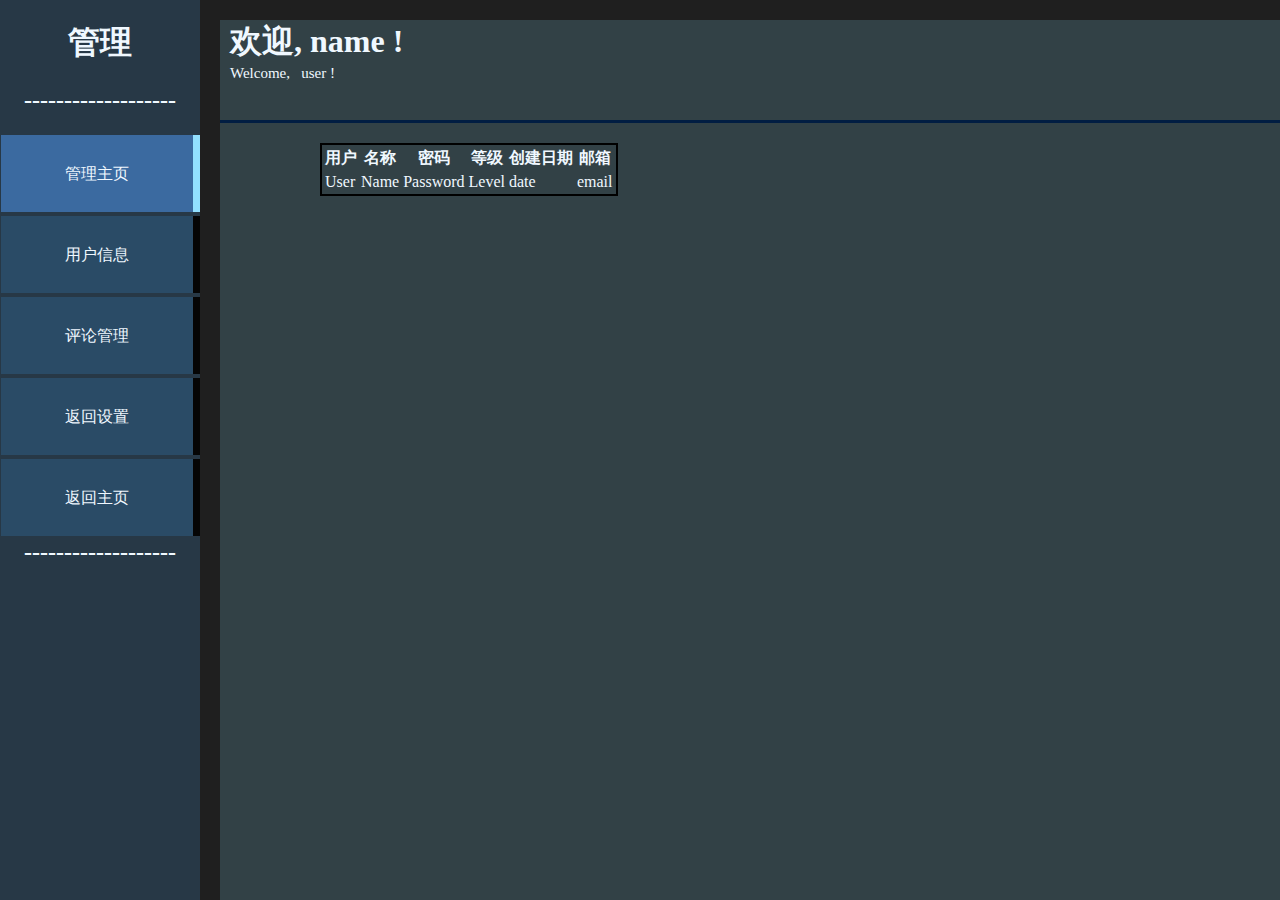
<file: src/main/webapp/edit_admin.html>
<!DOCTYPE html>
<html lang="en">
<head>
    <meta charset="UTF-8">
    <meta http-equiv="X-UA-Compatible" content="IE=edge">
    <meta name="viewport" content="width=device-width, initial-scale=1.0">
    <link rel="stylesheet" href="css/edit/edit_admin.css">
    <link rel="stylesheet" href="css/edit/home.css">
    <link rel="stylesheet" href="css/edit/information.css">
    <link rel="shortcut icon" href="img/ico.png" type="image/x-icon">
    <title>Document</title>
</head>
<body>
    <ul>
        <h1>管理</h1>
        <h2>-------------------</h2>
        <li><a href="" class="active">管理主页</a></li>
        <li><a href="">用户信息</a></li>
        <li><a href="">评论管理</a></li>
        <li><a href="/set">返回设置</a></li>
        <li><a href="/home">返回主页</a></li>
        <h2>-------------------</h2>
    </ul>
    <div class="home">
        <div class="home_top">
            <h1 class="C_text">欢迎, <span>name</span> !</h1>
            <span class="E_text">Welcome, &nbsp;&nbsp;<span>user</span> !</span>
        </div>
    </div>
    <div class="information">
        <div class="information_top">
            <h1 class="C_text">欢迎, <span>name</span> !</h1>
            <span class="E_text">Welcome, &nbsp;&nbsp;<span>user</span> !</span>
        </div>
        <div class="information_main">
            <table class="user_admin">
                <tr>
                    <th class="user">用户</th>
                    <th class="name">名称</th>
                    <th class="password">密码</th>
                    <th class="level">等级</th>
                    <th class="date">创建日期</th>
                    <th class="email">邮箱</th>
                </tr>
                <tr>
                    <td>User</td>
                    <td>Name</td>
                    <td>Password</td>
                    <td>Level</td>
                    <td>date</td>
                    <td>email</td>
                </tr>
            </table>
        </div>
    </div>
</body>
</html>
</file>
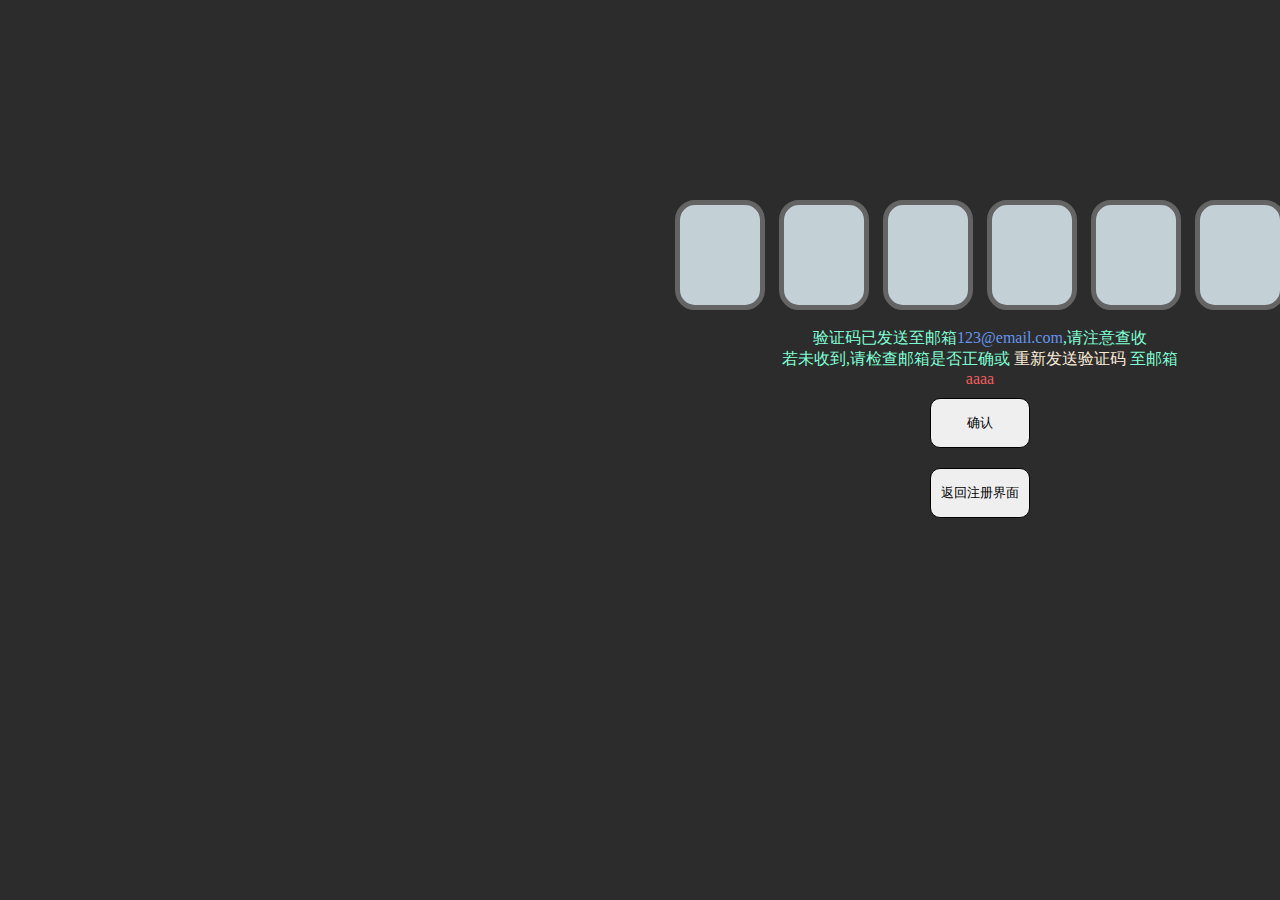
<file: src/main/webapp/email_code.html>
<!DOCTYPE html>
<html lang="en" xmlns:th="https://www.thymeleaf.org">
<head>
    <meta charset="UTF-8">
    <meta http-equiv="X-UA-Compatible" content="IE=edge">
    <meta name="viewport" content="width=device-width, initial-scale=1.0">
    <link rel="shortcut icon" href="img/ico.png" type="image/x-icon">
    <title>已发送验证码，请查收-|StarFall|</title>
</head>
<style>
    *{
        margin: 0;
        padding: 0;
        user-select: none;
    }
    body{
        background-color: rgb(44, 44, 44);
        height: 400px;
        width: 1000px;
    }
    input{
        position: relative;
        width:80px;
        height:100px;
        font-size: 60px;
        border-radius: 20px;
        background-color: rgb(195, 208, 214);
        border: 5px solid rgb(100, 100, 100);
        margin: 0px 5px;
        text-align: center;
        transition: all 250ms;
    }
    input:hover{
        background-color: rgb(122, 147, 158);
        border: 5px solid rgb(206, 206, 206);
    }
    input:focus{
        background-color: rgb(101, 117, 124);
        border: 5px solid rgb(255, 255, 255);
    }
    div{
        position: relative;
        top: 50%;
        left: 480px;
        text-align: center;
    }
    p{
        color: aquamarine;
    }
    a{
        color: antiquewhite;
    }
    span{
        color: cornflowerblue;
    }
    button{
        border: 1px solid black;
        border-radius: 10px;
        margin: 10px 0;
        width: 100px;
        height: 50px;
        transition: all 250ms;
    }
    button:hover{
        background-color: rgb(168, 168, 168);
    }
    .gray{
        position: absolute;
        background-color: black;
        opacity: 0.4;
        width: 100%;
        height: 100%;
        top: 0px;
        left: 0px;
        display:none;
    }
    .confirm_box{
        position: relative;
        width: 700px;
        height: 400px;
        background-color: rgb(164, 214, 214);
        display:none;
        top: -180px;
        left: 600px;
        border-radius: 50px;
        border: 3px solid rgb(99, 95, 95);
    }
    .confirm_box h1{
        font-size: 50px;
        color: rgb(18, 75, 28);
        font-weight: bold;
    }
    .confirm_box span{
        font-size: 20px;
        color: rgb(19, 66, 1);
        font-weight: bold;
    }
</style>
<body>
    <div>
        <form action="reg" method="post">
            <input type="text" th:maxlength="1" onclick="i=0;" th:name="code1">
            <input type="text" th:maxlength="1" onclick="i=1;" th:name="code2">
            <input type="text" th:maxlength="1" onclick="i=2;" th:name="code3">
            <input type="text" th:maxlength="1" onclick="i=3;" th:name="code4">
            <input type="text" th:maxlength="1" onclick="i=4;" th:name="code5">
            <input type="text" th:maxlength="1" onclick="i=5;" th:name="code6">
            <br><br>
            <p>验证码已发送至邮箱<span th:text="${session.reg_email}">123@email.com</span>,请注意查收</p>
            <p>若未收到,请检查邮箱是否正确或<a th:href="@{'/verify_code?vreg_user='+${session.reg_user}+'&vreg_password='+${session.reg_password}+'&vreg_email='+${session.reg_email}}"> 重新发送验证码 </a>至邮箱</p>
            <p th:text="${session.code_tips}" style="color:#f35e5e;">aaaa</p>
            <button type="submit">确认</button>
        </form>
        <button onclick="reg()" type="button">返回注册界面</button>
    </div>
    <div class="gray" th:style="'display:'+${session.reg_notice}+';'"></div>
    <div class="confirm_box" th:style="'display:'+${session.reg_notice}+';'">
        <br>
        <br>
        <h1>注册成功</h1>
        <br>
        <br>
        <br>
        <span>您已成功注册，请谨记账号密码，可通过邮箱找回<br>请谨慎将账号透露于别人，以免账号无法找回</span><br>
        <br>
        <br>
        <span>本页面将在3s后跳转至登录页面</span><br>
        <button onclick="login()">直接前往登录</button>
    </div>
    
</body>
<script>
    var i = 0;
    
    document.onkeyup=function(e){  
        var inputs = document.getElementsByTagName("input");
        var keynum = window.event ? e.keyCode : e.which;
        if(!(keynum == 9 || keynum == 20 || keynum == 16 || keynum == 17 || keynum == 91 || keynum == 18 || keynum == 32 || keynum == 93 || keynum == 13 || keynum == 37 || keynum == 38 || keynum == 39 || keynum == 40)){
            if(keynum == 8){
                i--;
            }
            else{
                i++;
                }
        }
        inputs[i].focus();
        if(i > 5){
            i = 5;
        }
        else if(i<0){
            i=0
        }
    }
    function reg(){
        window.location.href="/login";
    }
    function login(){
        window.location.href="/login";
    }
</script>
</html>
</file>
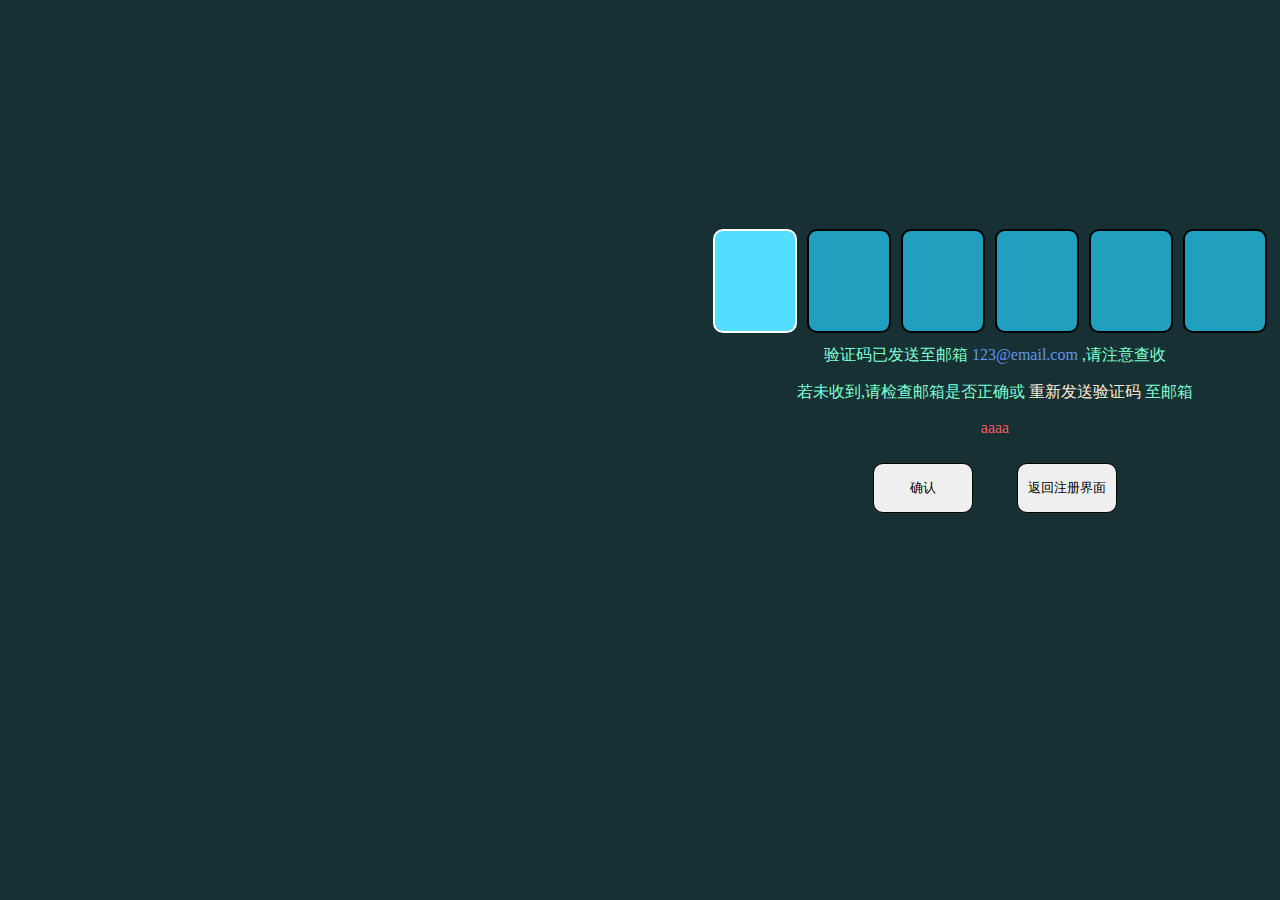
<file: src/main/webapp/reg_emailCode.html>
<!DOCTYPE html>
<html lang="en">
<head>
    <meta charset="UTF-8">
    <meta http-equiv="X-UA-Compatible" content="IE=edge">
    <meta name="viewport" content="width=device-width, initial-scale=1.0">
    <link rel="shortcut icon" href="img/ico.png" type="image/x-icon">
    <title>已发送验证码，请查收-|StarFall|</title>
    <script src="js/jquery.js">
    </script>
    <script>
        $(document).ready(function(){
            $('input').focus();
            $('.code-box').click(function(){
                $('input').focus();
            });
        });
        function login(){
            window.location.href = "/login";
        }
        function Gologin(){
            jump = setInterval(function(){
                window.location.href = "/login";
            },3000);
        }
        // function update_big(){
        //     document.getElementById("code-hidden").value.toUpperCase();
        // }
    </script>
    <style>
        *{
            user-select: none;
        }
        html{
            overflow-x: hidden;
            overflow-y: hidden;
        }
        body{
            background-color: rgb(22, 48, 51);
        }
        div{
            position: relative;
            top: 100px;
            left: 350px;
            text-align: center;
        }
        input{
            position: relative;
            opacity: 0;
            left: -1000px;
            /* display: block; */
        }
        .code-item{
            position: relative;
            background-color: rgb(32, 159, 190);
            border: 2px solid black;
            width: 80px;
            height: 100px;
            border-radius: 10px;
            text-transform: uppercase;
            float: left;
            margin: 0 5px;
            font-size: 70px;
            transition: all 250ms;
        }
        .active{
            background-color: rgb(83, 221, 255);
            border: 2px solid rgb(255, 255, 255);
        }
        .code-box{
            text-align: center;
        }
        .text{
            position: relative;
            float: left;
            left:-125px;
            top: 200px;
        }
        .text p{
            color: aquamarine;
        }
        button{
            position: relative;
            border: 1px solid black;
            border-radius: 10px;
            margin: 10px 20px;
            width: 100px;
            height: 50px;
            transition: all 250ms;
        }
        button:hover{
            background-color: rgb(168, 168, 168);
        }
        span{
        color: cornflowerblue;
        }
        a{
            color: antiquewhite;
        }
        a:hover{
            text-decoration: underline;
        }
        .gray{
            position: absolute;
            background-color: black;
            opacity: 0.4;
            width: 100%;
            height: 100%;
            top: 0px;
            left: 0px;
            display:none;
        }
        .confirm_box{
            position: relative;
            width: 700px;
            height: 400px;
            background-color: rgb(164, 214, 214);
            display:none;
            top: 180px;
            left: 600px;
            border-radius: 50px;
            border: 3px solid rgb(99, 95, 95);
        }
        .confirm_box h1{
            position: relative;
            font-size: 50px;
            color: rgb(18, 75, 28);
            font-weight: bold;
            top: -160px;
        }
        .confirm_box span{
            position: relative;
            top: -160px;
            font-size: 20px;
            color: rgb(19, 66, 1);
            font-weight: bold;
        }
        .confirm_box button{
            position: relative;
            top: -160px;
            left: 0;
        }
    </style>
</head>
<body>
    <div class="code-box" onclick="">
        <form action="confirm_reg" method="post">
            <input type="text" class="code-hidden" id="code-hidden" name="reg_email_code">
        <div class="code-box" onclick="">
            <p class="code-item"></p>
            <p class="code-item"></p>
            <p class="code-item"></p>
            <p class="code-item"></p>
            <p class="code-item"></p>
            <p class="code-item"></p>
        </div>
        <div class="text">
                <p>验证码已发送至邮箱 <span th:text="${session.reg_email}">123@email.com</span> ,请注意查收</p>
                <p>若未收到,请检查邮箱是否正确或 <a th:href="@{'/verify_code?vreg_user='+${session.reg_user}+'&vreg_password='+${session.reg_password}+'&vreg_email='+${session.reg_email}}">重新发送验证码</a> 至邮箱</p>
                <p th:text="${session.code_tips}" style="color:#f35e5e;">aaaa</p>
                <button type="submit">确认</button>
                <button onclick="login()" type="button">返回注册界面</button>
        </div>
        </form>
    </div>
    <div class="gray" th:style="'display:'+${session.reg_notice}+';'" onmousemove="Gologin()"></div>
    <div class="confirm_box" id="confirm_box" th:style="'display:'+${session.reg_notice}+';'" onmousemove="Gologin()">
        <h1>注册成功</h1>
        <br>
        <span>您已成功注册，请谨记账号密码，可通过邮箱找回<br>请谨慎将账号透露于别人，以免账号无法找回</span><br>
        <br>
        <br>
        <span>本页面将在3s后跳转至登录页面</span><br><br>
        <button onclick="login()">直接前往登录</button>
    </div>
</body>
<script>
    const input = document.querySelector('.code-hidden');
    const items=document.querySelectorAll('.code-item');
    const reg = /^[a-z0-9]{0,6}$/;
    let tmp = '';
    input.addEventListener('focus',()=>{
        input.setSelectionRange(input.value.length-1,input.value.length);
        const val = input.value;
        if(!val){
            items[0].classList.add('active');
            return;
        }
        if(val.length < items.length){
            items[val.length].classList.add('active');
        }
        if(val.length == items.length){
            items[val.length - 1].classList.add('active');
        }
    });
    input.addEventListener('blur',()=>{
        items.forEach(item=>{
            item.classList.remove('active');
        });
    });
    input.addEventListener('input',(e)=>{
        items.forEach(item=>{
            item.textContent='';
            item.classList.remove('active');
        });
        const val = e.target.value;
        if(reg.test(val)){
            tmp = val;
        }
        else{
            input.value = tmp;
        }
        const arr = input.value.split('');
        if(arr.length){
            items[0].classList.add('active');
        }
        arr.forEach((item,index)=>{
            items[index].textContent = item;
            items[index].classList.add('active');
            if(items[index + 1]){
                items[index].classList.add('active');

            }
            if(index == items.length - 1){
                items[index].classList.add('active');
            }
        })
    });
</script>
</html>
</file>
<file: src/main/webapp/css/edit/edit_admin.css>
*{
    user-select: none;
}
body{
    margin: 0;
    padding: 0;
    background-color: rgb(31, 31, 31);
    color: aliceblue;
    
}
ul{
    position: relative;
    margin: 0;
    padding: 0;
    list-style: none;
    text-align: center;
    float:left;
    background-color: rgb(39, 56, 70);
    color: aliceblue;
    width:200px;
    height: 900px;
    
}
li{
    float: left;
    margin: 30px 0;
    width: 200px;
}
li a{
    text-decoration: none;
    color: aliceblue;
    position: relative;
    background-color: rgb(42, 75, 102);
    padding: 30px 64px;
    border-right: 7px solid rgb(5, 5, 5);
    transition: all 250ms;
}
li a:hover:not(.active){
    background-color: rgb(59, 106, 160);
    border-right: 7px solid rgb(211, 211, 211);
}
.active{
    background-color: rgb(59, 106, 160);
    border-right: 7px solid rgb(146, 224, 255);
}
</file>
<file: src/main/webapp/css/edit/home.css>
.home{
    position: absolute;
    float: left;
    left: 220px;
    top: 20px;
    width: 1680px;
    height: 880px;
    background-color: rgb(50, 65, 70);
    display:none;
}
.home_top{
    position: relative;
    height: 100px;
    border-bottom: 3px solid rgb(1, 29, 66);
}
.C_text{
    margin: 0px 10px;
}
.E_text{
    margin: 0px 10px;
    font-size: 15px;
    
}
</file>
<file: src/main/webapp/css/edit/information.css>
.information{
    position: absolute;
    float: left;
    left: 220px;
    top: 20px;
    width: 1680px;
    height: 880px;
    background-color: rgb(50, 65, 70);
    display:block;
}
.information_top{
    position: relative;
    height: 100px;
    border-bottom: 3px solid rgb(1, 29, 66);
}
.C_text{
    margin: 0px 10px;
}
.E_text{
    margin: 0px 10px;
    font-size: 15px;
    
}
.user_admin{
    position: relative;
    top: 20px;
    left: 100px;
    border: 2px solid black;
}
</file>
